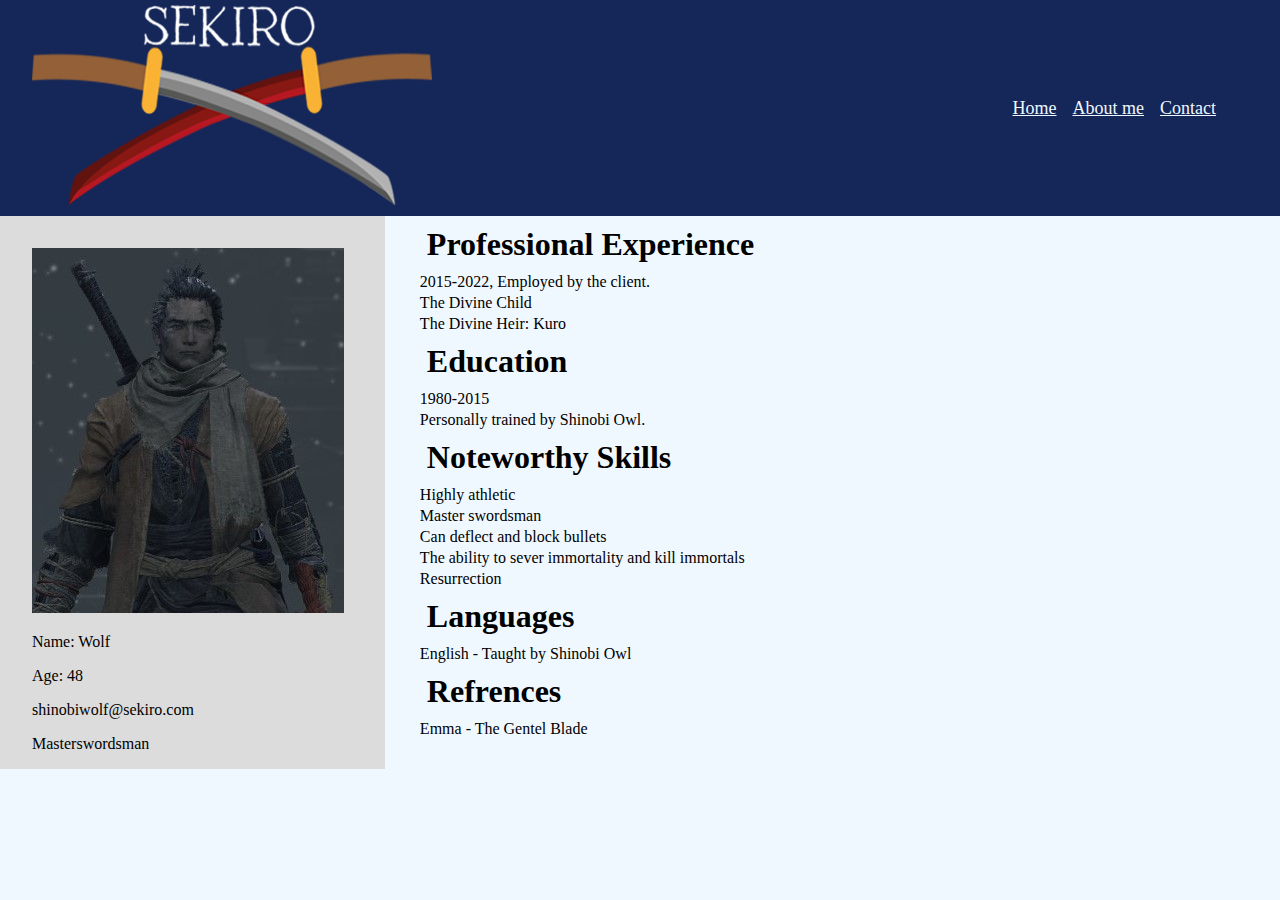
<file: docs/index.html>
<!DOCTYPE html>
<html lang="en">

<head>
    <meta charset="UTF-8">
    <meta http-equiv="X-UA-Compatible" content="IE=edge">
    <meta name="viewport" content="width=device-width, initial-scale=1.0">
    <title>Document</title>
    <link rel="stylesheet" href="css/style.css">
</head>

<body>
    <nav>
        <a href="index.html" class="logo">
            <img src="images/sekiro_loga_3-3.png"   alt="logo">
        </a>
        <ul>
            <li><a href="index.html">Home</a></li>
            <li><a href="#">About me</a></li>
            <li><a href="#">Contact</a></li>
        </ul>
    </nav>

    <main class="with-sidebar">
        <aside class="sidebar">
            <img src="images/cv_1-sk_bild1.jpg" alt="">
            <ul>
                <li><p>Name: Wolf </p></li>
                <li><p>Age: 48 </p></li>
                <li><p>shinobiwolf@sekiro.com</p></li>
                <li><p>Masterswordsman</p></li>
            </ul>
        </aside>
        <header> 
            
        </header>
    <article class="not-sidebar">
    
        <h1>Professional Experience</h1>
        <p>2015-2022, Employed by the client.</p>
        <p>The Divine Child</p>
        <p>The Divine Heir: Kuro</p>
    
        <h1>Education</h1>
        <p>1980-2015</p>
        <p>Personally trained by Shinobi Owl.</p>
    
        <h1>Noteworthy Skills</h1>
        <p>Highly athletic</p>
        <p>Master swordsman</p>
        <p>Can deflect and block bullets</p>
        <p>The ability to sever immortality and kill immortals</p>
        <p>Resurrection</p>
    
        <h1>Languages</h1>
        <p>English - Taught by Shinobi Owl</p>
    
        <h1>Refrences</h1>
        <p>Emma - The Gentel Blade</p>
    
        
    </article>
    </main>
</body>

</html>
</file>
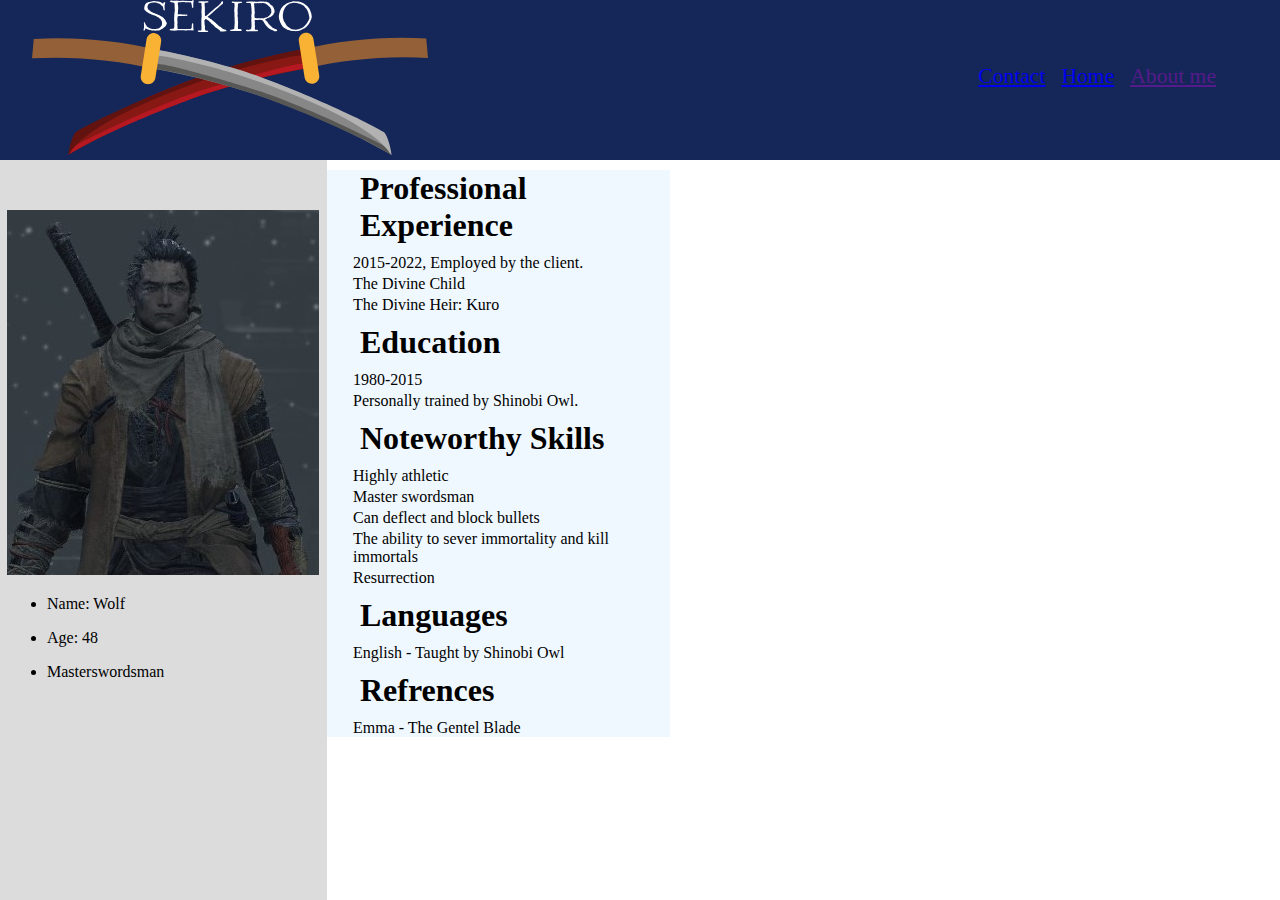
<file: docs/pog.html>
<!DOCTYPE html>
<html lang="en">
<head>
    <meta charset="UTF-8">
    <meta http-equiv="X-UA-Compatible" content="IE=edge">
    <meta name="viewport" content="width=device-width, initial-scale=1.0">
    <title>Document</title>
    <link rel="stylesheet" href="css/pog.css">
</head>
<body>
    <div class="sidenav">
        <img src="images/cv_1-sk_bild1.jpg" alt="">
        <ul>
            <li><p>Name: Wolf </p></li>
            <li><p>Age: 48 </p></li>
            <li><p>Masterswordsman</p></li>
        </ul>
    </div>
    <nav>
        <a href="" class="logo">
            <img src="images/sekiro_loga_3-3.svg" width="396"  alt="logo">
        </a>
       <ul>
            <li><a href="/">Contact</a></li>
            <li><a href="pog.html">Home</a></li>
            <li><a href="">About me</a></li>
        </ul>
    </nav>
<main>
    <header> 
        
    </header>
<article class="container">

    <h1>Professional Experience</h1>
    <p>2015-2022, Employed by the client.</p>
    <p>The Divine Child</p>
    <p>The Divine Heir: Kuro</p>

    <h1>Education</h2>
    <p>1980-2015</p>
    <p>Personally trained by Shinobi Owl.</p>

    <h1>Noteworthy Skills</h1>
    <p>Highly athletic</p>
    <p>Master swordsman</p>
    <p>Can deflect and block bullets</p>
    <p>The ability to sever immortality and kill immortals</p>
    <p>Resurrection</p>

    <h1>Languages</h1>
    <p>English - Taught by Shinobi Owl</p>

    <h1>Refrences</h1>
    <p>Emma - The Gentel Blade</p>

    
</article>
</main>
</body>
</file>
<file: docs/css/style.css>
.container{
    width: min(40ch, 100vw - 1rem);

}
body{
    margin: 0;
    height: 100%;
    background-color: aliceblue;
}
nav{
    width: 100%;
    display: flex;
    justify-content: space-between;
    background-color: #152759;
    font-size: large;
    align-items: center;
}
nav > ul{
    background-color: #152759;
    list-style: none;
    display: flex;
    padding: 0;
    gap: 1rem;
    margin: 4rem;
    color: aliceblue;
    text-decoration: white;
    font-size:large;
    
}
nav>ul>li>a{
    color: aliceblue;
}
nav > a {
    background-color: #152759;
    max-width: 50%;
    max-height: 50%;
}   
nav>a>img{
    max-width: 100%;
    max-height: 100%;
    min-width: 100px;
    min-height: 50px;
    padding-left: 2rem;
    padding-bottom: 5px;
    padding-top: 5px;
}
.with-sidebar {
    display: flex;
    flex-wrap: wrap;
    gap: 1rem;
}

.sidebar {
    /* ↓ The width when the sidebar _is_ a sidebar */
    padding-top: 2rem;
    padding-left: 2rem;
    padding-right: 2rem;
    flex-basis: 20rem;
    flex-grow: 1;
    background-color: gainsboro;
    height: 100%;
    max-width: 500ch;
}
aside>img{
    max-width: 100%;
}
aside>ul{
    list-style: none;
    margin: 0px;
    padding: 0px;
}

.not-sidebar {
    /* ↓ Grow from nothing */
    flex-basis: 0;
    flex-grow: 999;
    /* ↓ Wrap when the elements are of equal width */
    min-inline-size: 37%;
}

header>ul{
    gap: 1rem;
    list-style: none;
    max-width: 35ch;
}
article {
    width: min(40ch, 100vw - 1rem);
    font-family: 'Times New Roman', Times, serif;
}
article>p{
    margin: 3px;
}
article>h1{
    margin: 10px;
}

@media only screen and (max-width: 665px){
    nav>ul{
        display: block;
        margin: 2rem;
    }
    .sidebar{
        padding-left: 1rem;
        padding-top: 1rem;
        padding-right: 1rem;
    }
    nav>a>img{
        padding-left: 1rem;
    }
}
</file>
<file: docs/css/pog.css>
.container{
    width: min(40ch, 100vw - 1rem);

}
body{
    margin: 0;
}
nav{
    z-index: 2;
    width: 100%;
    display: flex;
    justify-content: space-between;
    background-color: #152759;
    font-size: large;
}
nav > ul{
    background-color: #152759;
    list-style: none;
    display: flex;
    padding: 0;
    gap: 1rem;
    margin: 4rem;
    color: aliceblue;
    text-decoration: white;
    font-size: larger;
}
.sidenav {
    height: 100%; 
    width: 320px; 
    position: fixed; 
    z-index: 1; 
    top: 0; 
    left: 0;
    background-color: gainsboro; 
    color: black;
    overflow-x: hidden; 
    padding-top: 210px;
    padding-left: 7px;
}
nav > a {

    padding-left: 2rem;
    z-index: 2;
    background-color: #152759;
    max-width: 100%;
    max-height: 100%;
}   
nav>a>img{
    max-width: 396;
    max-height: 200;
}
header>ul{
    gap: 1rem;
    list-style: none;
    max-width: 35ch;
}
article {
    padding-left: 350px;
    font-family: 'Times New Roman', Times, serif;
    background-color: aliceblue;
}
article>p{
    margin: 3px;
}
article>h1{
    margin: 10px;
}
@media screen and (max-height: 450px) {
    .sidenav {padding-top: 15px;}
    .sidenav p {font-size: 18px;}
    nav>a>img {max-width: 99;}
    nav>a>img {max-height: 50;}
    .sidenav >img {max-width: 183;}
    .sidenav >img {max-height: 156;}
    .sidenav {width: 200;}
    articel{padding-left: 220;}
  }
</file>
